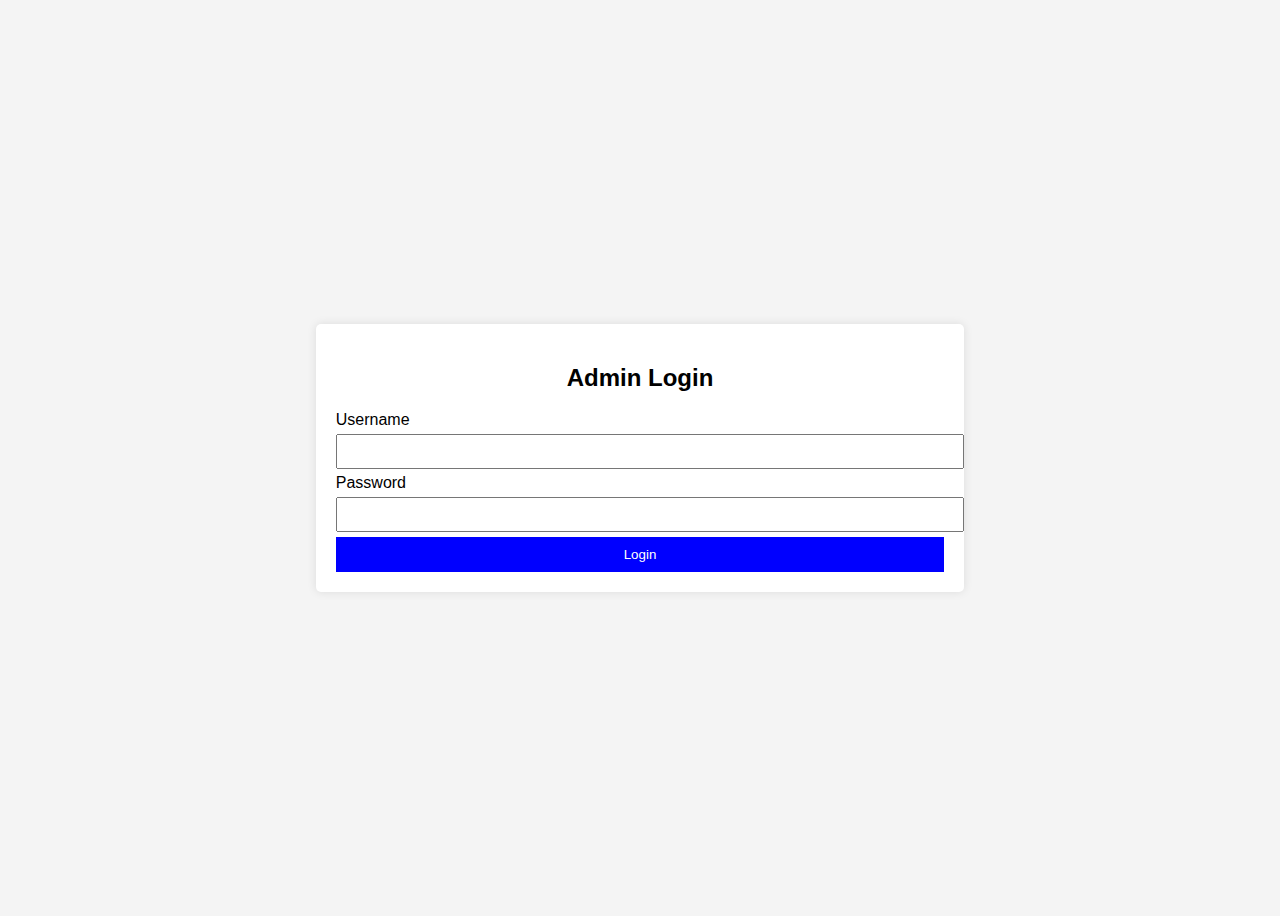
<file: adminlogin.html>
<!DOCTYPE html>
<html lang="en">
<head>
    <meta charset="UTF-8">
    <meta name="viewport" content="width=device-width, initial-scale=1.0">
    <title>Admin Login</title>
</head>
<body style="font-family: Arial, sans-serif; display: flex; justify-content: center; align-items: center; height: 100vh; background-color: #f4f4f4;">
    <div style="background: white; padding: 20px; border-radius: 5px; box-shadow: 0 0 10px rgba(0,0,0,0.1);">
        <h2 style="text-align: center;">Admin Login</h2>
        <form onsubmit="loginUser(event)">            <label for="username">Username</label>
            <input type="text" id="username" name="username" required style="width: 100%; padding: 8px; margin: 5px 0;">

            <label for="password">Password</label>
            <input type="password" id="password" name="password" required style="width: 100%; padding: 8px; margin: 5px 0;">

            <button type="submit" style="width: 100%; padding: 10px; background: blue; color: white; border: none; cursor: pointer;">Login</button>
        </form>
    </div>

    <script>
        function loginUser(event) {
          event.preventDefault(); // Prevent form submission
          let username = document.getElementById("username").value;
          let password = document.getElementById("password").value;
      
          // Simulating login (Replace with Firebase or localStorage logic)
          if (username === "admin" && password === "password") {
            localStorage.setItem("loggedIn", "true");
            window.location.href = "admin_dashboard.html"; // Redirect to another page
          } else {
            alert("Invalid login");
          }
        }
      </script>
      
      
      
</body>
</html>
</file>
